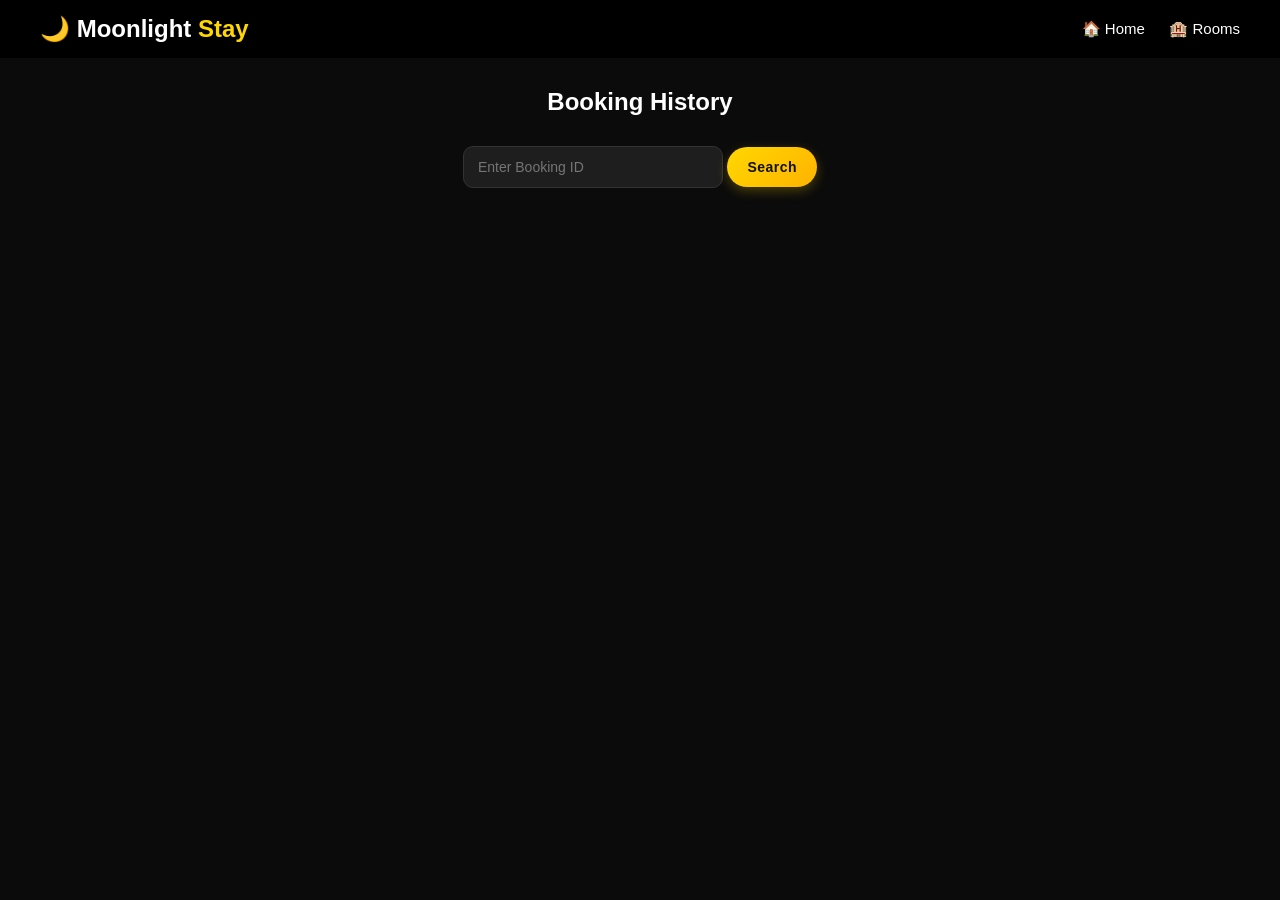
<file: frontend/history.html>
<!DOCTYPE html>
<html>
<head>
  <title>Booking History</title>
  <link rel="stylesheet" href="style.css">
</head>
<body>

<header class="navbar">
  <div class="logo">🌙 Moonlight <span>Stay</span></div>
  <div>
    <a href="index.html">🏠 Home</a>
    <a href="room.html">🏨 Rooms</a>
  </div>
</header>

<h2>Booking History</h2>

<div style="text-align:center; margin:20px;">
  <input type="text" id="searchId" placeholder="Enter Booking ID">
  <button id="searchButton" onclick="searchBooking()">Search</button>
</div>

<div id="searchResult" class="container"></div>

<div id="historyList" class="container"></div>

<script src="history.js"></script>
</body>
</html>
</file>
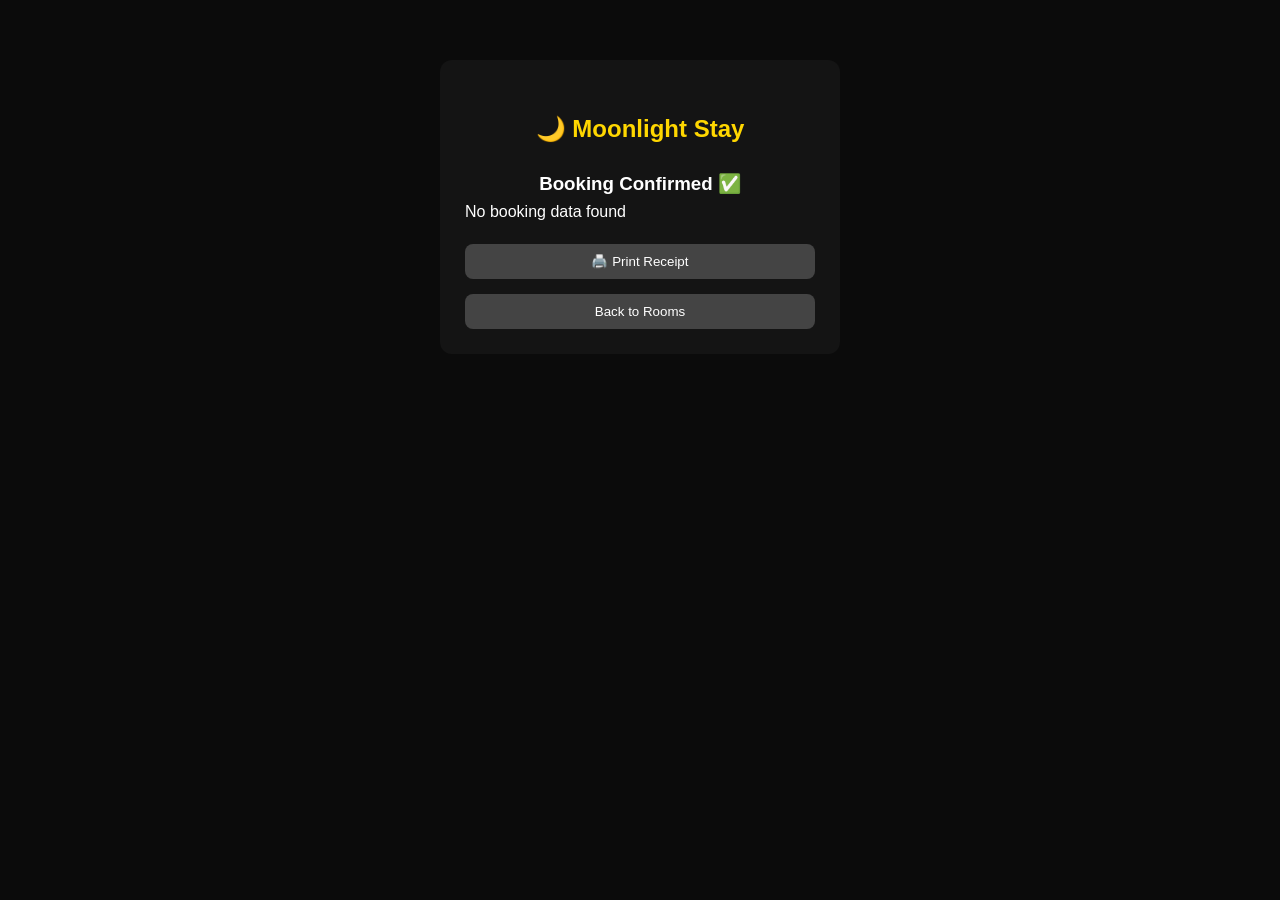
<file: frontend/success.html>
<!DOCTYPE html>
<html>
<head>
  <title>Booking Successful</title>
  <link rel="stylesheet" href="style.css">
</head>
<body>

<div class="receipt-container">
  <h2>🌙 Moonlight Stay</h2>
  <h3>Booking Confirmed ✅</h3>

  <div id="receiptData"></div>

  <button onclick="window.print()">🖨️ Print Receipt</button>
  <a href="room.html"><button>Back to Rooms</button></a>
</div>

<script>
  const data = JSON.parse(localStorage.getItem("bookingData"));
  const container = document.getElementById("receiptData");

  if (!data) {
    container.innerHTML = "<p>No booking data found</p>";
  } else {
    container.innerHTML = `
      <p><b>Booking ID:</b> ${data.bookingId}</p>
      <hr>

      <p><b>Name:</b> ${data.name}</p>
      <p><b>Address:</b> ${data.address}</p>
      <p><b>Age:</b> ${data.age}</p>
      <p><b>Room:</b> ${data.room}</p>
      <p><b>Check-in:</b> ${data.check_in}</p>
      <p><b>Check-out:</b> ${data.check_out}</p>
      <p><b>Booking Date:</b> ${data.booking_date}</p>
      <p><b>Total Paid:</b> ₹${data.price}</p>
    `;
  }
</script>

</body>
</html>
</file>
<file: frontend/style.css>
/* RESET */
* {
  margin: 0;
  padding: 0;
  box-sizing: border-box;
}

/* BODY */
body {
  font-family: 'Segoe UI', Arial, sans-serif;
  background: #0b0b0b;
  color: white;
}

/* NAVBAR */
.navbar {
  display: flex;
  justify-content: space-between;
  align-items: center;
  background: #000;
  padding: 15px 40px;
  position: sticky;
  top: 0;
  z-index: 10;
}

.logo {
  font-size: 24px;
  font-weight: bold;
}

.logo span {
  color: gold;
}

.navbar a {
  color: white;
  text-decoration: none;
  margin-left: 20px;
  transition: 0.3s;
  font-size: 15px;
}

.navbar a:hover {
  color: gold;
}

/* HEADING */
h2 {
  text-align: center;
  margin: 30px 0;
}

/* CONTAINER */
.container {
  display: flex;
  justify-content: center;
  gap: 40px;
  flex-wrap: wrap;
  padding: 20px;
}

/* CARD */
.card {
  background: #141414;
  border-radius: 15px;
  overflow: hidden;
  width: 300px;
  display: flex;
  flex-direction: column;
  justify-content: space-between;
  transition: 0.3s;
}

.card:hover {
  transform: translateY(-10px);
}

/* IMAGE */
.card img {
  width: 100%;
  height: 200px;
  object-fit: cover;
  display: block;
  cursor: pointer;
  transition: 0.3s;
}

.card:hover img {
  transform: scale(1.05);
}

/* CONTENT */
.card h3 {
  margin: 10px 15px;
  font-size: 20px;
}

.card p {
  margin: 5px 15px;
  color: #ccc;
}

/* STATUS */
.status {
  margin: 10px 15px;
  font-weight: bold;
}

.available {
  color: #00ff99;
}

.booked {
  color: #ff4d4d;
}

/* BUTTONS (CARD ONLY) */
.card button {
  width: 90%;
  margin: 10px auto;
  padding: 12px;
  border-radius: 10px;
  border: none;
  font-weight: bold;
  cursor: pointer;
  transition: 0.3s;
}

.card button:first-of-type {
  background: gold;
  color: black;
}

.card button:first-of-type:hover {
  background: #ffd700;
  transform: scale(1.03);
}

.card button:last-of-type {
  background: #333;
  color: white;
}

.card button:last-of-type:hover {
  background: #555;
}

/* HERO SECTION */
.hero {
  position: relative;
  height: 92vh;
  display: flex;
  flex-direction: column;
  justify-content: center;
  align-items: center;
  text-align: center;
  overflow: hidden;
}

.hero-img {
  position: absolute;
  width: 100%;
  height: 100%;
  object-fit: cover;
  top: 0;
  left: 0;
  z-index: -2;
}

.hero::after {
  content: "";
  position: absolute;
  width: 100%;
  height: 100%;
  background: rgba(0, 0, 0, 0.4);
  top: 0;
  left: 0;
  z-index: -1;
}

.hero h1 {
  font-size: 52px;
  margin-bottom: 10px;
  animation: fadeUp 1s ease;
}

.hero p {
  font-size: 20px;
  color: #ddd;
  margin-bottom: 25px;
  animation: fadeUp 1.3s ease;
}

.hero button {
  padding: 14px 30px;
  font-size: 16px;
  background: gold;
  color: black;
  border: none;
  border-radius: 30px;
  cursor: pointer;
  font-weight: bold;
  transition: 0.3s;
  animation: fadeUp 1.6s ease;
}

.hero button:hover {
  background: #ffd700;
  transform: scale(1.08);
  box-shadow: 0 0 15px rgba(255, 215, 0, 0.6);
}

/* ANIMATION */
@keyframes fadeUp {
  from {
    opacity: 0;
    transform: translateY(30px);
  }
  to {
    opacity: 1;
    transform: translateY(0);
  }
}

/* =========================
   BOOKING MODAL
========================= */
.modal {
  position: fixed;
  top: 0;
  left: 0;
  width: 100%;
  height: 100%;
  background: rgba(0,0,0,0.85);
  display: flex;
  justify-content: center;
  align-items: center;
  padding: 20px;
}

.modal-content {
  background: #1e1e1e;
  padding: 20px;
  border-radius: 12px;
  width: 320px;
  max-height: 90vh;
  overflow-y: auto;
}

.modal-content::-webkit-scrollbar {
  width: 6px;
}

.modal-content::-webkit-scrollbar-thumb {
  background: gold;
  border-radius: 10px;
}

.modal-content h3 {
  margin-bottom: 15px;
}

.modal-content label {
  display: block;
  margin-top: 10px;
  font-size: 14px;
}

.modal-content input {
  width: 100%;
  padding: 8px;
  margin-top: 5px;
  border-radius: 6px;
  border: none;
}

.modal-content button {
  width: 100%;
  margin-top: 12px;
  padding: 10px;
  border-radius: 8px;
  border: none;
  cursor: pointer;
}

.modal-content button:first-of-type {
  background: gold;
  color: black;
}

.modal-content button:last-of-type {
  background: #444;
  color: white;
}

/* HISTORY */
#historyList .card {
  padding: 15px;
}

/* RECEIPT */
.receipt-container {
  max-width: 400px;
  margin: 60px auto;
  background: #141414;
  padding: 25px;
  border-radius: 12px;
  text-align: center;
}

.receipt-container h2 {
  color: gold;
}

.receipt-container p {
  text-align: left;
  margin: 8px 0;
}

.receipt-container button {
  margin-top: 15px;
  padding: 10px;
  width: 100%;
  border: none;
  border-radius: 8px;
  cursor: pointer;
}

.receipt-container button:first-of-type {
  background: gold;
  color: black;
}

.receipt-container button:last-of-type {
  background: #444;
  color: white;
}

.receipt-container hr {
  margin: 10px 0;
  border: 1px solid #333;
}

/* SEARCH */
#searchId {
  padding: 12px;
  width: 260px;
  border-radius: 8px;
  border: 1px solid #333;
  background: #1e1e1e;
  color: white;
  outline: none;
}

#searchId:focus {
  border-color: gold;
  box-shadow: 0 0 10px rgba(255, 215, 0, 0.2);
}

/* IMAGE PREVIEW (ONLY ONE VERSION) */
.image-modal {
  position: fixed;
  top: 0;
  left: 0;
  width: 100%;
  height: 100%;
  background: rgba(0,0,0,0.95);
  display: none;
  justify-content: center;
  align-items: center;
  z-index: 9999;
  cursor: pointer;
}

.image-modal img {
  max-width: 95%;
  max-height: 95%;
  border-radius: 10px;
  box-shadow: 0 0 25px rgba(255, 215, 0, 0.3);
}

/* =========================
   BOOKING HISTORY (UPGRADED UI)
========================= */

#historyList {
  display: grid;
  grid-template-columns: repeat(auto-fit, minmax(280px, 1fr));
  gap: 20px;
  padding: 30px;
  max-width: 1200px;
  margin: auto;
}

/* HISTORY CARD */
#historyList .card {
  background: linear-gradient(145deg, #141414, #1c1c1c);
  border: 1px solid #2a2a2a;
  border-radius: 16px;
  padding: 18px;
  box-shadow: 0 10px 25px rgba(0,0,0,0.4);
  transition: all 0.3s ease;
  position: relative;
  overflow: hidden;
}

/* HOVER EFFECT */
#historyList .card:hover {
  transform: translateY(-6px);
  box-shadow: 0 15px 30px rgba(255, 215, 0, 0.15);
  border-color: gold;
}

/* ROOM TITLE */
#historyList .card h3 {
  color: gold;
  font-size: 18px;
  margin-bottom: 10px;
  letter-spacing: 0.5px;
}

/* TEXT */
#historyList .card p {
  font-size: 14px;
  color: #cfcfcf;
  margin: 6px 0;
  line-height: 1.4;
}

/* LABELS */
#historyList .card p b {
  color: #ffffff;
}

/* STATUS BADGE */
#historyList .status {
  display: inline-block;
  margin-top: 10px;
  padding: 6px 12px;
  border-radius: 20px;
  font-size: 12px;
  font-weight: bold;
  letter-spacing: 1px;
}

/* ACTIVE */
#historyList .status.active {
  background: rgba(0, 255, 153, 0.12);
  color: #00ff99;
  border: 1px solid #00ff99;
}

/* CANCELLED */
#historyList .status.cancelled {
  background: rgba(255, 77, 77, 0.12);
  color: #ff4d4d;
  border: 1px solid #ff4d4d;
}

/* EMPTY STATE */
#historyList p {
  text-align: center;
}

/* CARD ANIMATION ENTRY */
#historyList .card {
  animation: fadeUp 0.4s ease;
}

@keyframes fadeUp {
  from {
    opacity: 0;
    transform: translateY(15px);
  }
  to {
    opacity: 1;
    transform: translateY(0);
  }
}

/* =========================
   HISTORY SEARCH UI
========================= */

#searchContainer {
  text-align: center;
  margin: 25px 0;
  display: flex;
  justify-content: center;
  gap: 10px;
  flex-wrap: wrap;
}

/* INPUT BOX */
#searchId {
  padding: 12px 14px;
  width: 260px;
  border-radius: 10px;
  border: 1px solid #333;
  background: #1e1e1e;
  color: white;
  outline: none;
  transition: 0.3s;
  font-size: 14px;
}

#searchId:focus {
  border-color: gold;
  box-shadow: 0 0 10px rgba(255, 215, 0, 0.25);
}

/* =========================
   SEARCH BUTTON STYLE
========================= */

#searchButton {
  padding: 12px 20px;
  border: none;
  border-radius: 25px;
  background: linear-gradient(135deg, #ffd700, #ffb300);
  color: #111;
  font-weight: bold;
  cursor: pointer;
  font-size: 14px;
  letter-spacing: 0.5px;
  transition: all 0.3s ease;
  box-shadow: 0 4px 12px rgba(255, 215, 0, 0.25);
}

/* HOVER EFFECT */
#searchButton:hover {
  transform: translateY(-2px) scale(1.05);
  box-shadow: 0 6px 18px rgba(255, 215, 0, 0.35);
  background: linear-gradient(135deg, #ffe066, #ffcc33);
}

/* CLICK EFFECT */
#searchButton:active {
  transform: scale(0.97);
  box-shadow: 0 3px 10px rgba(255, 215, 0, 0.2);
}

/* OPTIONAL: FOCUS ACCESSIBILITY */
#searchButton:focus {
  outline: none;
  box-shadow: 0 0 0 3px rgba(255, 215, 0, 0.4);
}
</file>
